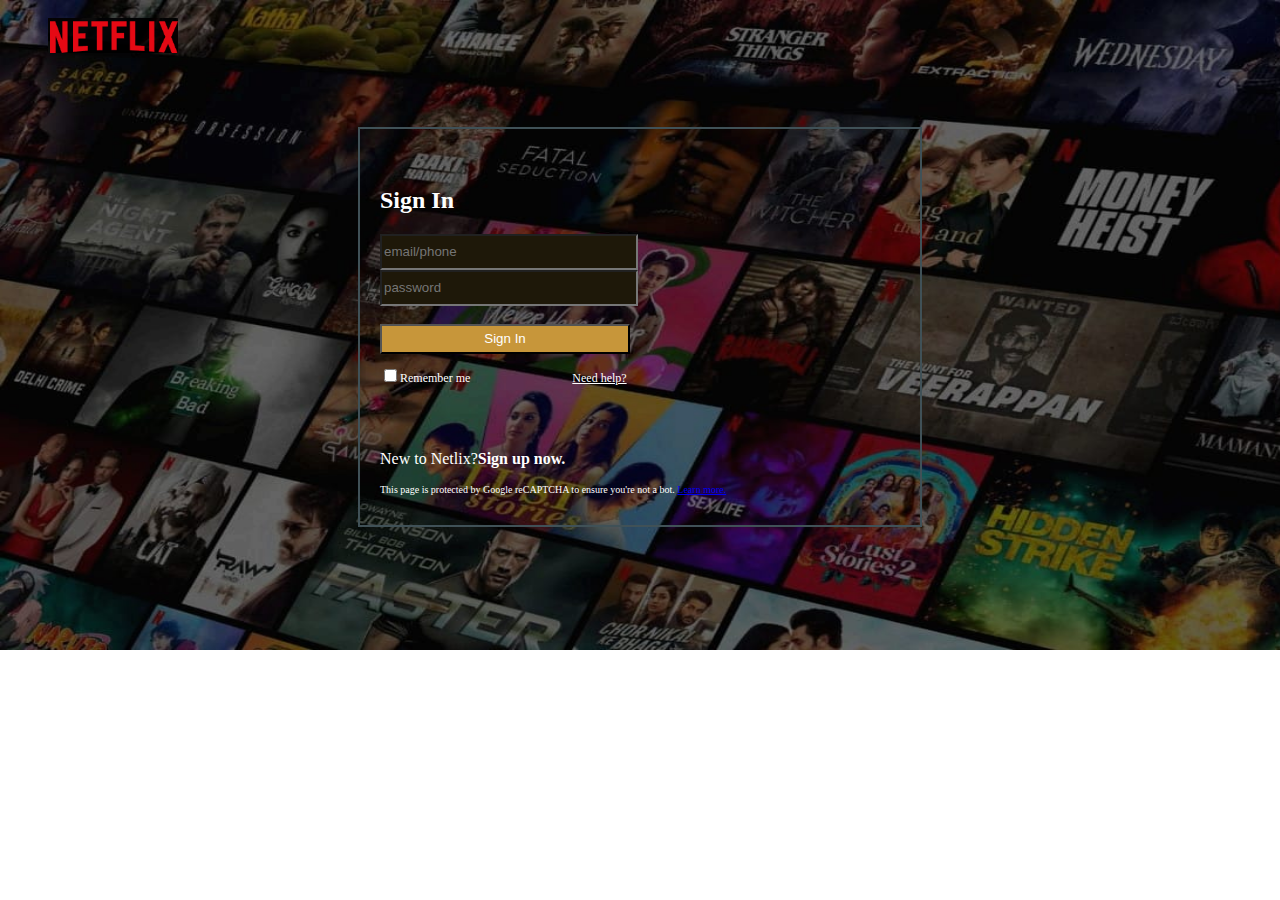
<file: signin.html>
<!DOCTYPE html>
<html lang="en">

<head>
    <meta charset="UTF-8">
    <meta name="viewport" content="width=
    , initial-scale=1.0">
    <title>Netflix</title>
    <link rel="website icon" type="png" href="/logo.png">
    <link rel="stylesheet" href="signin.css">
</head>

<body>
   
        <img src="/name.png" alt="error" width="130px" height="35px">
        <div id="main"> <br>
        <h2>Sign In</h2>
        <!-- <textarea placeholder="Email or phone number" class="xtxt"></textarea> -->
        <input type="email" name="" placeholder="email/phone"  class ="xtxt">
        <!-- Password: -->
        <br>
        <input type="password" placeholder="password" class="xtxt">
        <br>
        <br>
        <button>Sign In</button>

        <pre><input type="checkbox">Remember me                                  <u>Need help?</u></pre>
        <br><br>
        <p>New to Netlix?<b>Sign up now.</b></p>
        <p id="last">This page is protected by Google reCAPTCHA to ensure you're not a bot. <a href="http://"> Learn
                more.</a></p>
    </div>
    <br><br><br>
</body>

</html>
</file>
<file: signin.css>
body {
    background-image: url(/bg.jpg);

    background-repeat: no-repeat;
    /* background-size: 1100px 450px; */
    background-size: 1500px 650px;
}

#main {
    margin-left: 350px;
    margin-right: 350px;
    margin-top: 70px;
    margin-bottom: 40px;
    /* background-color: rgb(38, 29, 29); */
    color: white;
    border: 2px solid rgb(64, 81, 87);
    background: transparent;
    padding: 20px;
}

.xtxt {
    width: 250px;
    height: 30px;
    background-color: rgb(30, 24, 9);
    color: white;
}

button {
    width: 250px;
    height: 30px;
    background-color: rgb(199, 150, 58);
    color: white;
}

pre {
    font-size: 12px;
    font-family: 'Times New Roman', Times, serif;
}

#last {
    font-size: 10px;
    /* text-decoration: none; */
}
img{
    padding-left: 40px;
    padding-top: 10px;
}
/* a{
    text-decoration: none;
    color: white;
} */
</file>
